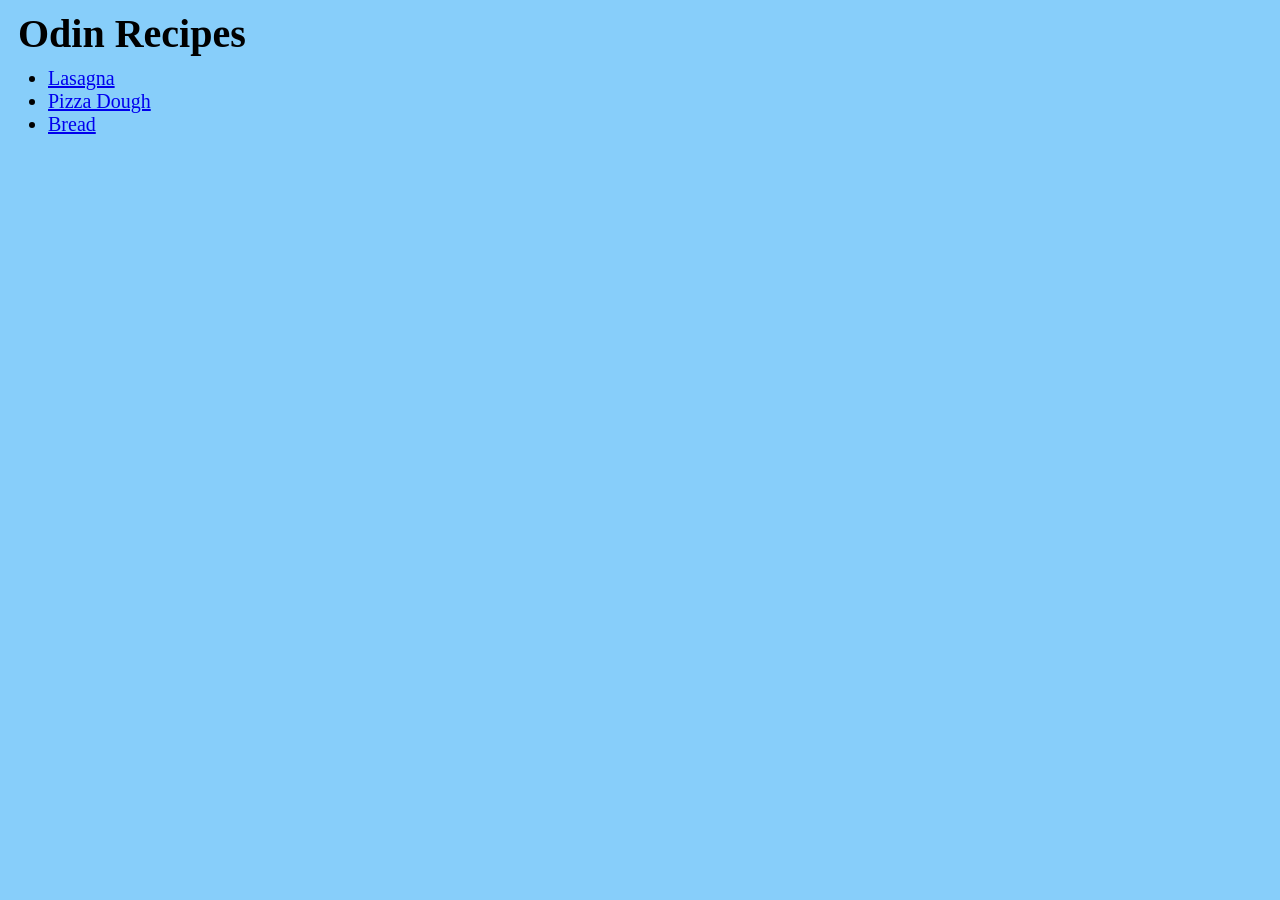
<file: index.html>
<!DOCTYPE html>
<html lang="en">
<head>
    <meta charset="UTF-8">
    <meta name="viewport" content="width=device-width, initial-scale=1.0">
    <title>Index</title>
    <link rel="stylesheet" href="style.css">
</head>
<body>
    <h1>Odin Recipes</h1>
    <ul class="start">
        <li><a href="recipes/lasagna.html">Lasagna</a></li>
        <li><a href="recipes/pizza-dough.html">Pizza Dough</a></li>
        <li><a href="recipes/bread.html">Bread</a></li>
    </ul>
</body>
</html>
</file>
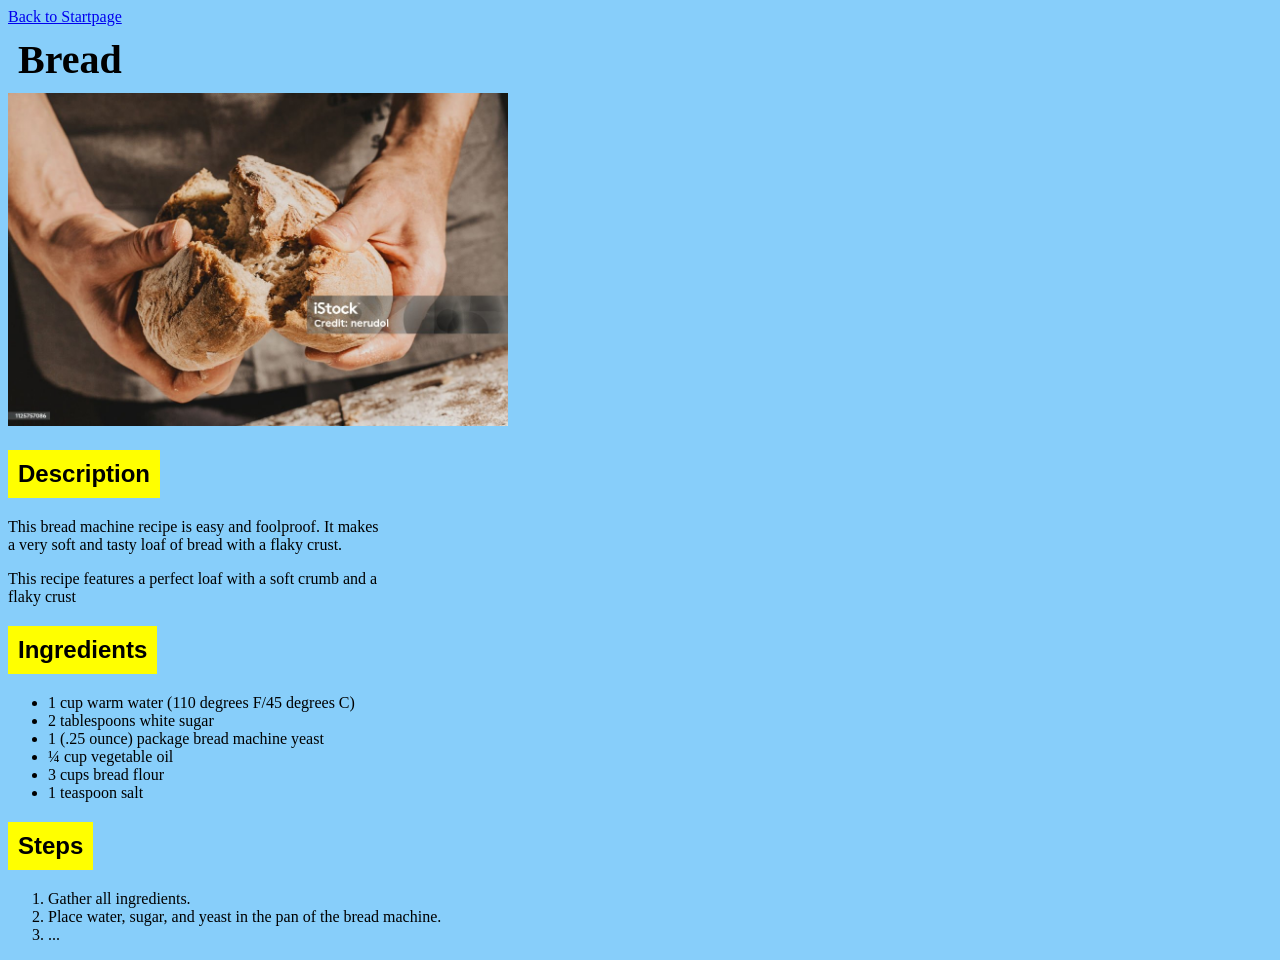
<file: recipes/bread.html>
<!DOCTYPE html>
<html lang="en">
<head>
    <meta charset="UTF-8">
    <meta name="viewport" content="width=device-width, initial-scale=1.0">
    <title>Bread</title>
    <link rel="stylesheet" href="../style.css">
</head>
<body>
    <a href="../index.html">Back to Startpage</a>
    <h1>Bread</h1>
    <img src="../images/bread.jpg"width=500 alt="Fresh Bread broken in bakers hands">

    <h2>Description</h2>
    <p>This bread machine recipe is easy and foolproof. It makes<br>
    a very soft and tasty loaf of bread with a flaky crust.</p>
    <p>This recipe features a perfect loaf with a soft crumb and a<br>
    flaky crust</p>

    <h2>Ingredients</h2>
    <ul>
        <li>1 cup warm water (110 degrees F/45 degrees C)</li>
        <li>2 tablespoons white sugar</li>
        <li>1 (.25 ounce) package bread machine yeast</li>
        <li>¼ cup vegetable oil</li>
        <li>3 cups bread flour</li>
        <li>1 teaspoon salt</li>
    </ul>

    <h2>Steps</h2>
    <ol>
        <li>Gather all ingredients.</li>
        <li>Place water, sugar, and yeast in the pan of the bread machine.</li>
        <li>...</li>
    </ol>
</body>
</html>
</file>
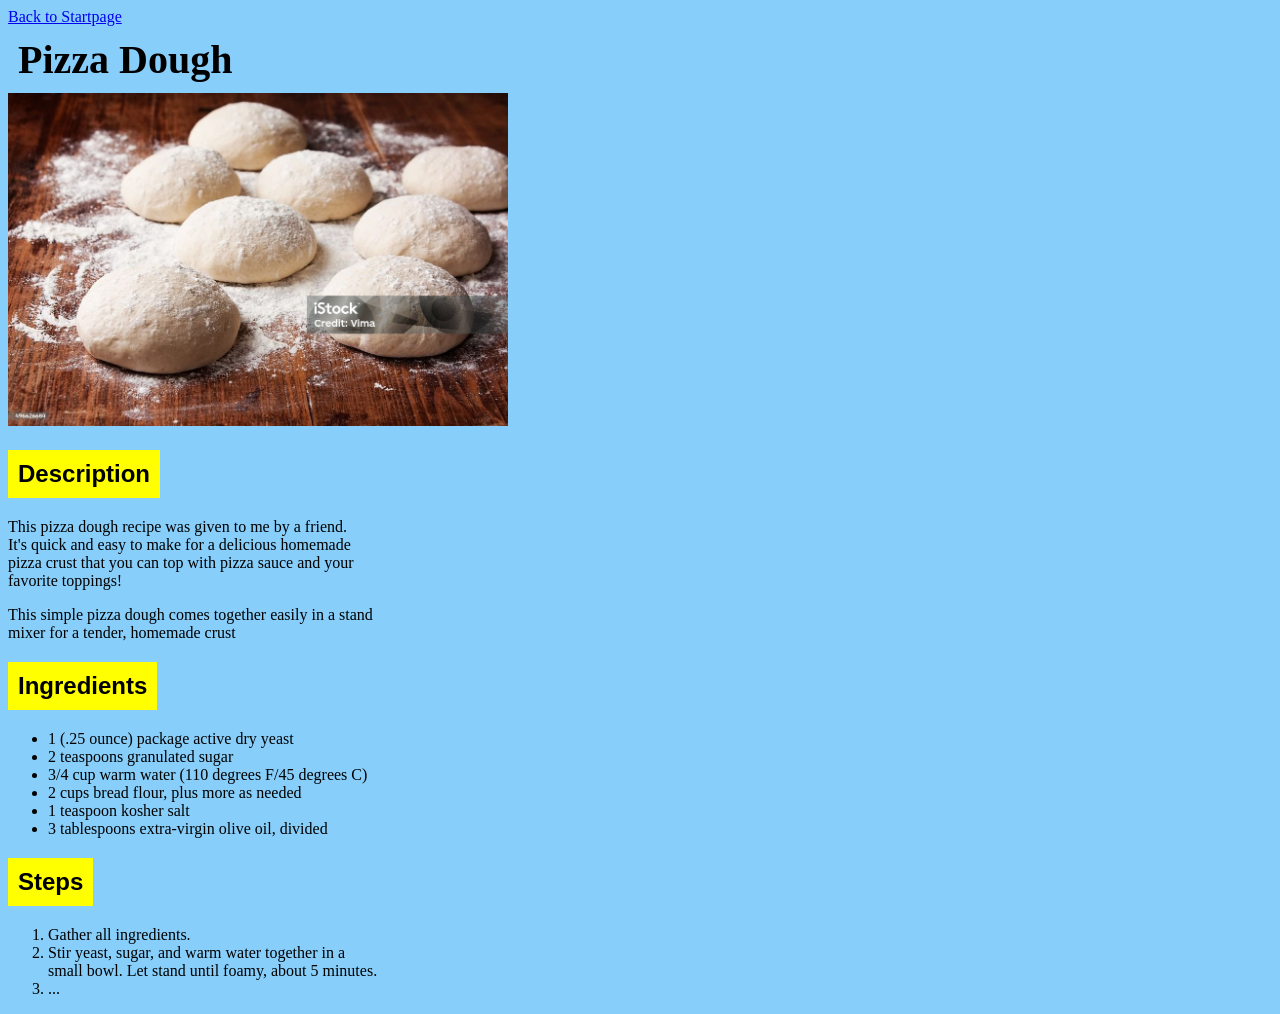
<file: recipes/pizza-dough.html>
<!DOCTYPE html>
<html lang="en">
<head>
    <meta charset="UTF-8">
    <meta name="viewport" content="width=device-width, initial-scale=1.0">
    <title>Pizza Dough</title>
    <link rel="stylesheet" href="../style.css">
</head>
<body>
    <a href="../index.html">Back to Startpage</a>
    <h1>Pizza Dough</h1>
    <img src="../images/pizza-dough.jpg" width=500 alt="Fresh pizza dough">

    <h2>Description</h2>
    <p>This pizza dough recipe was given to me by a friend.<br>
    It's quick and easy to make for a delicious homemade<br>
    pizza crust that you can top with pizza sauce and your <br>
    favorite toppings!</p>
    <p>This simple pizza dough comes together easily in a stand <br>
    mixer for a tender, homemade crust</p>

    <h2>Ingredients</h2>
    <ul>
        <li>1 (.25 ounce) package active dry yeast</li>
        <li>2 teaspoons granulated sugar</li>
        <li>3/4 cup warm water (110 degrees F/45 degrees C)</li>
        <li>2 cups bread flour, plus more as needed</li>
        <li>1 teaspoon kosher salt</li>
        <li>3 tablespoons extra-virgin olive oil, divided</li>
    </ul>

    <h2>Steps</h2>
    <ol>
        <li>Gather all ingredients.</li>
        <li>Stir yeast, sugar, and warm water together in a<br>
        small bowl. Let stand until foamy, about 5 minutes.</li>
        <li>...</li>
    </ol>
</body>
</html>
</file>
<file: style.css>
body{
    background-color: lightskyblue;
}

.start{
   font-size: 20px ;
    margin-top: 10px; 
}

h1{
    font-size: 40px;
    margin: 10px;
}

h2{
    font-family: 'Lucida Sans', 'Lucida Sans Regular', 'Lucida Grande', 'Lucida Sans Unicode', Geneva, Verdana, sans-serif;
    background-color: yellow;
    padding: 10px;
    width: max-content;
}

.lasagna_des1{
    width: max-content;
    border-color: blue;
    border: solid;
}

.lasagna_bold{
    font-weight: bold;
}
</file>
